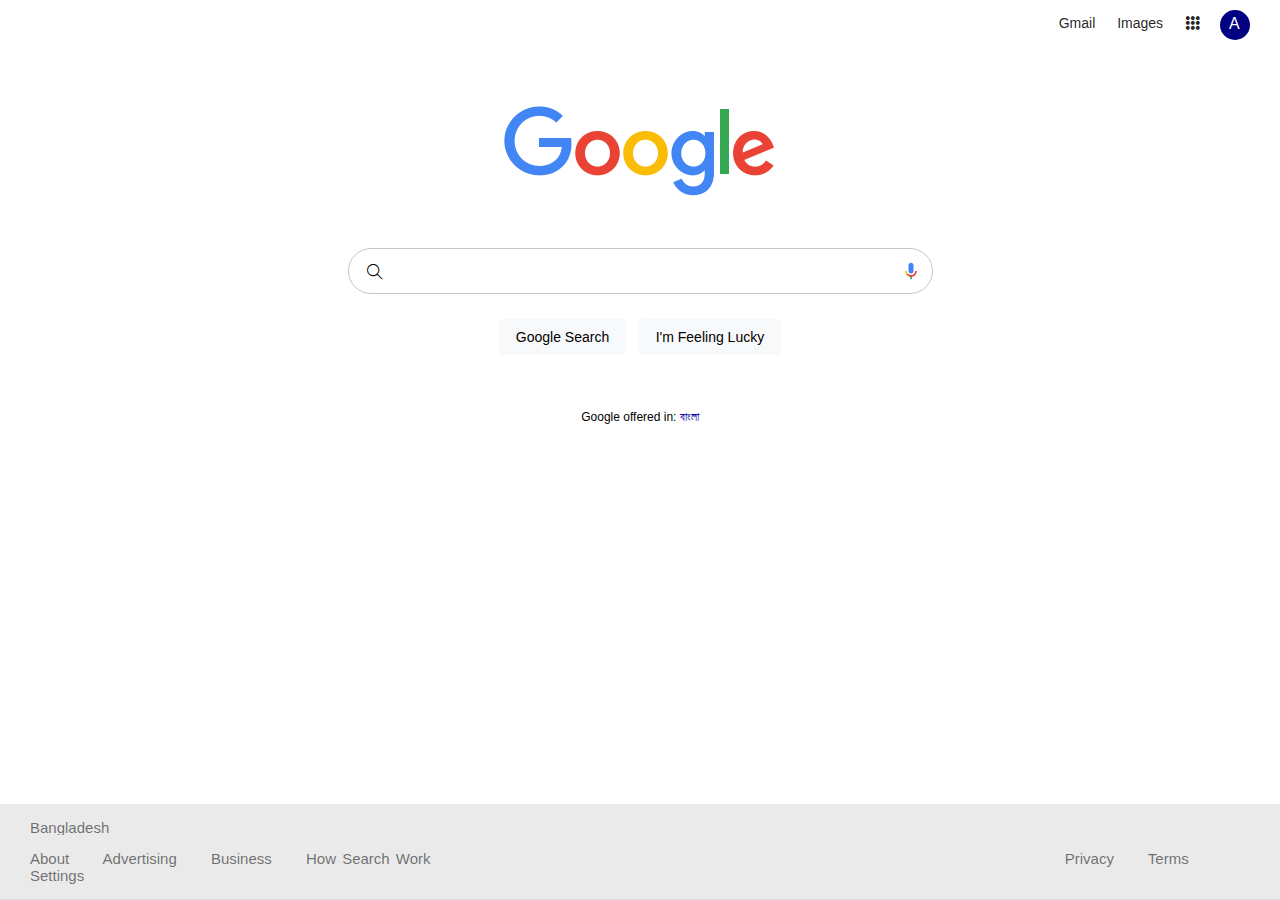
<file: google/Index.html>
<!DOCTYPE html>
<html lang="en">

<head>
    <meta charset="UTF-8">
    <meta http-equiv="X-UA-Compatible" content="IE=edge">
    <meta name="viewport" content="width=device-width, initial-scale=1.0">
    <title>Google</title>
    <!-- Favicon Start -->
    <link rel="shortcut icon" href="assets/img/favicon.png" type="image/x-icon">

    <!-- Font Awesome Start  -->
    <link rel="stylesheet" href="assets/fonts/Font Awesome/css/all.css">

    <!-- Themify Icon  -->
    <link rel="stylesheet" href="assets/fonts/Themify Icon/themify-icons.css">

    <!-- Style Sheet  -->
    <link rel="stylesheet" href="assets/css/style.css">
</head>

<body>
    <div class="header">
        <p>
            <a href="">Gmail</a>
            <a href="">Images</a>
            <a href=""><i class="fas fa-ellipsis-v"></i><i class="fas fa-ellipsis-v"></i><i
                    class="fas fa-ellipsis-v"></i></a>
        </p>
    </div>

    <div class="a">
        <p>A</p>
    </div>
    <div class="google">
        <!-- Banner  -->
        <img src="assets/img/google banner.png" alt="">
        <!-- Banner -->

        <!-- Search Input  -->
        <div class="search">

            <i class="ti-search"></i>

            <!-- Mic  -->
            <svg class="HPVvwb" focusable="false" viewBox="0 0 24 24" xmlns="http://www.w3.org/2000/svg">
                <path fill="#4285f4"
                    d="m12 15c1.66 0 3-1.31 3-2.97v-7.02c0-1.66-1.34-3.01-3-3.01s-3 1.34-3 3.01v7.02c0 1.66 1.34 2.97 3 2.97z">
                </path>
                <path fill="#34a853" d="m11 18.08h2v3.92h-2z"></path>
                <path fill="#fbbc05"
                    d="m7.05 16.87c-1.27-1.33-2.05-2.83-2.05-4.87h2c0 1.45 0.56 2.42 1.47 3.38v0.32l-1.15 1.18z"></path>
                <path fill="#ea4335"
                    d="m12 16.93a4.97 5.25 0 0 1 -3.54 -1.55l-1.41 1.49c1.26 1.34 3.02 2.13 4.95 2.13 3.87 0 6.99-2.92 6.99-7h-1.99c0 2.92-2.24 4.93-5 4.93z">
                </path>
            </svg>
            <!-- Mic -->

            <input type="Search">
            <!-- Search Input end  -->

            <div class="button">
                <button><a href="">Google Search</a></button>
                <button><a href=""> I'm Feeling Lucky</a></button>
            </div>
            <p>Google offered in: <a href="#"> বাংলা</a></p>

        </div>
    </div>
    <div class="bangladesh">
        <p>Bangladesh</p>
    </div>

    <div class="footer">
        <a href="">About</a>
        <a href="">Advertising</a>
        <a href="">Business</a>
        <a href="">How Search Work</a>
        <a href="">Privacy</a>
        <a href="">Terms</a>
        <a href="">Settings</a>
    </div>
</body>

</html>
</file>
<file: google/assets/fonts/Themify Icon/themify-icons.css>
@font-face {
	font-family: 'themify';
	src:url('fonts/themify.eot?-fvbane');
	src:url('fonts/themify.eot?#iefix-fvbane') format('embedded-opentype'),
		url('fonts/themify.woff?-fvbane') format('woff'),
		url('fonts/themify.ttf?-fvbane') format('truetype'),
		url('fonts/themify.svg?-fvbane#themify') format('svg');
	font-weight: normal;
	font-style: normal;
}

[class^="ti-"], [class*=" ti-"] {
	font-family: 'themify';
	speak: none;
	font-style: normal;
	font-weight: normal;
	font-variant: normal;
	text-transform: none;
	line-height: 1;

	/* Better Font Rendering =========== */
	-webkit-font-smoothing: antialiased;
	-moz-osx-font-smoothing: grayscale;
}

.ti-wand:before {
	content: "\e600";
}
.ti-volume:before {
	content: "\e601";
}
.ti-user:before {
	content: "\e602";
}
.ti-unlock:before {
	content: "\e603";
}
.ti-unlink:before {
	content: "\e604";
}
.ti-trash:before {
	content: "\e605";
}
.ti-thought:before {
	content: "\e606";
}
.ti-target:before {
	content: "\e607";
}
.ti-tag:before {
	content: "\e608";
}
.ti-tablet:before {
	content: "\e609";
}
.ti-star:before {
	content: "\e60a";
}
.ti-spray:before {
	content: "\e60b";
}
.ti-signal:before {
	content: "\e60c";
}
.ti-shopping-cart:before {
	content: "\e60d";
}
.ti-shopping-cart-full:before {
	content: "\e60e";
}
.ti-settings:before {
	content: "\e60f";
}
.ti-search:before {
	content: "\e610";
}
.ti-zoom-in:before {
	content: "\e611";
}
.ti-zoom-out:before {
	content: "\e612";
}
.ti-cut:before {
	content: "\e613";
}
.ti-ruler:before {
	content: "\e614";
}
.ti-ruler-pencil:before {
	content: "\e615";
}
.ti-ruler-alt:before {
	content: "\e616";
}
.ti-bookmark:before {
	content: "\e617";
}
.ti-bookmark-alt:before {
	content: "\e618";
}
.ti-reload:before {
	content: "\e619";
}
.ti-plus:before {
	content: "\e61a";
}
.ti-pin:before {
	content: "\e61b";
}
.ti-pencil:before {
	content: "\e61c";
}
.ti-pencil-alt:before {
	content: "\e61d";
}
.ti-paint-roller:before {
	content: "\e61e";
}
.ti-paint-bucket:before {
	content: "\e61f";
}
.ti-na:before {
	content: "\e620";
}
.ti-mobile:before {
	content: "\e621";
}
.ti-minus:before {
	content: "\e622";
}
.ti-medall:before {
	content: "\e623";
}
.ti-medall-alt:before {
	content: "\e624";
}
.ti-marker:before {
	content: "\e625";
}
.ti-marker-alt:before {
	content: "\e626";
}
.ti-arrow-up:before {
	content: "\e627";
}
.ti-arrow-right:before {
	content: "\e628";
}
.ti-arrow-left:before {
	content: "\e629";
}
.ti-arrow-down:before {
	content: "\e62a";
}
.ti-lock:before {
	content: "\e62b";
}
.ti-location-arrow:before {
	content: "\e62c";
}
.ti-link:before {
	content: "\e62d";
}
.ti-layout:before {
	content: "\e62e";
}
.ti-layers:before {
	content: "\e62f";
}
.ti-layers-alt:before {
	content: "\e630";
}
.ti-key:before {
	content: "\e631";
}
.ti-import:before {
	content: "\e632";
}
.ti-image:before {
	content: "\e633";
}
.ti-heart:before {
	content: "\e634";
}
.ti-heart-broken:before {
	content: "\e635";
}
.ti-hand-stop:before {
	content: "\e636";
}
.ti-hand-open:before {
	content: "\e637";
}
.ti-hand-drag:before {
	content: "\e638";
}
.ti-folder:before {
	content: "\e639";
}
.ti-flag:before {
	content: "\e63a";
}
.ti-flag-alt:before {
	content: "\e63b";
}
.ti-flag-alt-2:before {
	content: "\e63c";
}
.ti-eye:before {
	content: "\e63d";
}
.ti-export:before {
	content: "\e63e";
}
.ti-exchange-vertical:before {
	content: "\e63f";
}
.ti-desktop:before {
	content: "\e640";
}
.ti-cup:before {
	content: "\e641";
}
.ti-crown:before {
	content: "\e642";
}
.ti-comments:before {
	content: "\e643";
}
.ti-comment:before {
	content: "\e644";
}
.ti-comment-alt:before {
	content: "\e645";
}
.ti-close:before {
	content: "\e646";
}
.ti-clip:before {
	content: "\e647";
}
.ti-angle-up:before {
	content: "\e648";
}
.ti-angle-right:before {
	content: "\e649";
}
.ti-angle-left:before {
	content: "\e64a";
}
.ti-angle-down:before {
	content: "\e64b";
}
.ti-check:before {
	content: "\e64c";
}
.ti-check-box:before {
	content: "\e64d";
}
.ti-camera:before {
	content: "\e64e";
}
.ti-announcement:before {
	content: "\e64f";
}
.ti-brush:before {
	content: "\e650";
}
.ti-briefcase:before {
	content: "\e651";
}
.ti-bolt:before {
	content: "\e652";
}
.ti-bolt-alt:before {
	content: "\e653";
}
.ti-blackboard:before {
	content: "\e654";
}
.ti-bag:before {
	content: "\e655";
}
.ti-move:before {
	content: "\e656";
}
.ti-arrows-vertical:before {
	content: "\e657";
}
.ti-arrows-horizontal:before {
	content: "\e658";
}
.ti-fullscreen:before {
	content: "\e659";
}
.ti-arrow-top-right:before {
	content: "\e65a";
}
.ti-arrow-top-left:before {
	content: "\e65b";
}
.ti-arrow-circle-up:before {
	content: "\e65c";
}
.ti-arrow-circle-right:before {
	content: "\e65d";
}
.ti-arrow-circle-left:before {
	content: "\e65e";
}
.ti-arrow-circle-down:before {
	content: "\e65f";
}
.ti-angle-double-up:before {
	content: "\e660";
}
.ti-angle-double-right:before {
	content: "\e661";
}
.ti-angle-double-left:before {
	content: "\e662";
}
.ti-angle-double-down:before {
	content: "\e663";
}
.ti-zip:before {
	content: "\e664";
}
.ti-world:before {
	content: "\e665";
}
.ti-wheelchair:before {
	content: "\e666";
}
.ti-view-list:before {
	content: "\e667";
}
.ti-view-list-alt:before {
	content: "\e668";
}
.ti-view-grid:before {
	content: "\e669";
}
.ti-uppercase:before {
	content: "\e66a";
}
.ti-upload:before {
	content: "\e66b";
}
.ti-underline:before {
	content: "\e66c";
}
.ti-truck:before {
	content: "\e66d";
}
.ti-timer:before {
	content: "\e66e";
}
.ti-ticket:before {
	content: "\e66f";
}
.ti-thumb-up:before {
	content: "\e670";
}
.ti-thumb-down:before {
	content: "\e671";
}
.ti-text:before {
	content: "\e672";
}
.ti-stats-up:before {
	content: "\e673";
}
.ti-stats-down:before {
	content: "\e674";
}
.ti-split-v:before {
	content: "\e675";
}
.ti-split-h:before {
	content: "\e676";
}
.ti-smallcap:before {
	content: "\e677";
}
.ti-shine:before {
	content: "\e678";
}
.ti-shift-right:before {
	content: "\e679";
}
.ti-shift-left:before {
	content: "\e67a";
}
.ti-shield:before {
	content: "\e67b";
}
.ti-notepad:before {
	content: "\e67c";
}
.ti-server:before {
	content: "\e67d";
}
.ti-quote-right:before {
	content: "\e67e";
}
.ti-quote-left:before {
	content: "\e67f";
}
.ti-pulse:before {
	content: "\e680";
}
.ti-printer:before {
	content: "\e681";
}
.ti-power-off:before {
	content: "\e682";
}
.ti-plug:before {
	content: "\e683";
}
.ti-pie-chart:before {
	content: "\e684";
}
.ti-paragraph:before {
	content: "\e685";
}
.ti-panel:before {
	content: "\e686";
}
.ti-package:before {
	content: "\e687";
}
.ti-music:before {
	content: "\e688";
}
.ti-music-alt:before {
	content: "\e689";
}
.ti-mouse:before {
	content: "\e68a";
}
.ti-mouse-alt:before {
	content: "\e68b";
}
.ti-money:before {
	content: "\e68c";
}
.ti-microphone:before {
	content: "\e68d";
}
.ti-menu:before {
	content: "\e68e";
}
.ti-menu-alt:before {
	content: "\e68f";
}
.ti-map:before {
	content: "\e690";
}
.ti-map-alt:before {
	content: "\e691";
}
.ti-loop:before {
	content: "\e692";
}
.ti-location-pin:before {
	content: "\e693";
}
.ti-list:before {
	content: "\e694";
}
.ti-light-bulb:before {
	content: "\e695";
}
.ti-Italic:before {
	content: "\e696";
}
.ti-info:before {
	content: "\e697";
}
.ti-infinite:before {
	content: "\e698";
}
.ti-id-badge:before {
	content: "\e699";
}
.ti-hummer:before {
	content: "\e69a";
}
.ti-home:before {
	content: "\e69b";
}
.ti-help:before {
	content: "\e69c";
}
.ti-headphone:before {
	content: "\e69d";
}
.ti-harddrives:before {
	content: "\e69e";
}
.ti-harddrive:before {
	content: "\e69f";
}
.ti-gift:before {
	content: "\e6a0";
}
.ti-game:before {
	content: "\e6a1";
}
.ti-filter:before {
	content: "\e6a2";
}
.ti-files:before {
	content: "\e6a3";
}
.ti-file:before {
	content: "\e6a4";
}
.ti-eraser:before {
	content: "\e6a5";
}
.ti-envelope:before {
	content: "\e6a6";
}
.ti-download:before {
	content: "\e6a7";
}
.ti-direction:before {
	content: "\e6a8";
}
.ti-direction-alt:before {
	content: "\e6a9";
}
.ti-dashboard:before {
	content: "\e6aa";
}
.ti-control-stop:before {
	content: "\e6ab";
}
.ti-control-shuffle:before {
	content: "\e6ac";
}
.ti-control-play:before {
	content: "\e6ad";
}
.ti-control-pause:before {
	content: "\e6ae";
}
.ti-control-forward:before {
	content: "\e6af";
}
.ti-control-backward:before {
	content: "\e6b0";
}
.ti-cloud:before {
	content: "\e6b1";
}
.ti-cloud-up:before {
	content: "\e6b2";
}
.ti-cloud-down:before {
	content: "\e6b3";
}
.ti-clipboard:before {
	content: "\e6b4";
}
.ti-car:before {
	content: "\e6b5";
}
.ti-calendar:before {
	content: "\e6b6";
}
.ti-book:before {
	content: "\e6b7";
}
.ti-bell:before {
	content: "\e6b8";
}
.ti-basketball:before {
	content: "\e6b9";
}
.ti-bar-chart:before {
	content: "\e6ba";
}
.ti-bar-chart-alt:before {
	content: "\e6bb";
}
.ti-back-right:before {
	content: "\e6bc";
}
.ti-back-left:before {
	content: "\e6bd";
}
.ti-arrows-corner:before {
	content: "\e6be";
}
.ti-archive:before {
	content: "\e6bf";
}
.ti-anchor:before {
	content: "\e6c0";
}
.ti-align-right:before {
	content: "\e6c1";
}
.ti-align-left:before {
	content: "\e6c2";
}
.ti-align-justify:before {
	content: "\e6c3";
}
.ti-align-center:before {
	content: "\e6c4";
}
.ti-alert:before {
	content: "\e6c5";
}
.ti-alarm-clock:before {
	content: "\e6c6";
}
.ti-agenda:before {
	content: "\e6c7";
}
.ti-write:before {
	content: "\e6c8";
}
.ti-window:before {
	content: "\e6c9";
}
.ti-widgetized:before {
	content: "\e6ca";
}
.ti-widget:before {
	content: "\e6cb";
}
.ti-widget-alt:before {
	content: "\e6cc";
}
.ti-wallet:before {
	content: "\e6cd";
}
.ti-video-clapper:before {
	content: "\e6ce";
}
.ti-video-camera:before {
	content: "\e6cf";
}
.ti-vector:before {
	content: "\e6d0";
}
.ti-themify-logo:before {
	content: "\e6d1";
}
.ti-themify-favicon:before {
	content: "\e6d2";
}
.ti-themify-favicon-alt:before {
	content: "\e6d3";
}
.ti-support:before {
	content: "\e6d4";
}
.ti-stamp:before {
	content: "\e6d5";
}
.ti-split-v-alt:before {
	content: "\e6d6";
}
.ti-slice:before {
	content: "\e6d7";
}
.ti-shortcode:before {
	content: "\e6d8";
}
.ti-shift-right-alt:before {
	content: "\e6d9";
}
.ti-shift-left-alt:before {
	content: "\e6da";
}
.ti-ruler-alt-2:before {
	content: "\e6db";
}
.ti-receipt:before {
	content: "\e6dc";
}
.ti-pin2:before {
	content: "\e6dd";
}
.ti-pin-alt:before {
	content: "\e6de";
}
.ti-pencil-alt2:before {
	content: "\e6df";
}
.ti-palette:before {
	content: "\e6e0";
}
.ti-more:before {
	content: "\e6e1";
}
.ti-more-alt:before {
	content: "\e6e2";
}
.ti-microphone-alt:before {
	content: "\e6e3";
}
.ti-magnet:before {
	content: "\e6e4";
}
.ti-line-double:before {
	content: "\e6e5";
}
.ti-line-dotted:before {
	content: "\e6e6";
}
.ti-line-dashed:before {
	content: "\e6e7";
}
.ti-layout-width-full:before {
	content: "\e6e8";
}
.ti-layout-width-default:before {
	content: "\e6e9";
}
.ti-layout-width-default-alt:before {
	content: "\e6ea";
}
.ti-layout-tab:before {
	content: "\e6eb";
}
.ti-layout-tab-window:before {
	content: "\e6ec";
}
.ti-layout-tab-v:before {
	content: "\e6ed";
}
.ti-layout-tab-min:before {
	content: "\e6ee";
}
.ti-layout-slider:before {
	content: "\e6ef";
}
.ti-layout-slider-alt:before {
	content: "\e6f0";
}
.ti-layout-sidebar-right:before {
	content: "\e6f1";
}
.ti-layout-sidebar-none:before {
	content: "\e6f2";
}
.ti-layout-sidebar-left:before {
	content: "\e6f3";
}
.ti-layout-placeholder:before {
	content: "\e6f4";
}
.ti-layout-menu:before {
	content: "\e6f5";
}
.ti-layout-menu-v:before {
	content: "\e6f6";
}
.ti-layout-menu-separated:before {
	content: "\e6f7";
}
.ti-layout-menu-full:before {
	content: "\e6f8";
}
.ti-layout-media-right-alt:before {
	content: "\e6f9";
}
.ti-layout-media-right:before {
	content: "\e6fa";
}
.ti-layout-media-overlay:before {
	content: "\e6fb";
}
.ti-layout-media-overlay-alt:before {
	content: "\e6fc";
}
.ti-layout-media-overlay-alt-2:before {
	content: "\e6fd";
}
.ti-layout-media-left-alt:before {
	content: "\e6fe";
}
.ti-layout-media-left:before {
	content: "\e6ff";
}
.ti-layout-media-center-alt:before {
	content: "\e700";
}
.ti-layout-media-center:before {
	content: "\e701";
}
.ti-layout-list-thumb:before {
	content: "\e702";
}
.ti-layout-list-thumb-alt:before {
	content: "\e703";
}
.ti-layout-list-post:before {
	content: "\e704";
}
.ti-layout-list-large-image:before {
	content: "\e705";
}
.ti-layout-line-solid:before {
	content: "\e706";
}
.ti-layout-grid4:before {
	content: "\e707";
}
.ti-layout-grid3:before {
	content: "\e708";
}
.ti-layout-grid2:before {
	content: "\e709";
}
.ti-layout-grid2-thumb:before {
	content: "\e70a";
}
.ti-layout-cta-right:before {
	content: "\e70b";
}
.ti-layout-cta-left:before {
	content: "\e70c";
}
.ti-layout-cta-center:before {
	content: "\e70d";
}
.ti-layout-cta-btn-right:before {
	content: "\e70e";
}
.ti-layout-cta-btn-left:before {
	content: "\e70f";
}
.ti-layout-column4:before {
	content: "\e710";
}
.ti-layout-column3:before {
	content: "\e711";
}
.ti-layout-column2:before {
	content: "\e712";
}
.ti-layout-accordion-separated:before {
	content: "\e713";
}
.ti-layout-accordion-merged:before {
	content: "\e714";
}
.ti-layout-accordion-list:before {
	content: "\e715";
}
.ti-ink-pen:before {
	content: "\e716";
}
.ti-info-alt:before {
	content: "\e717";
}
.ti-help-alt:before {
	content: "\e718";
}
.ti-headphone-alt:before {
	content: "\e719";
}
.ti-hand-point-up:before {
	content: "\e71a";
}
.ti-hand-point-right:before {
	content: "\e71b";
}
.ti-hand-point-left:before {
	content: "\e71c";
}
.ti-hand-point-down:before {
	content: "\e71d";
}
.ti-gallery:before {
	content: "\e71e";
}
.ti-face-smile:before {
	content: "\e71f";
}
.ti-face-sad:before {
	content: "\e720";
}
.ti-credit-card:before {
	content: "\e721";
}
.ti-control-skip-forward:before {
	content: "\e722";
}
.ti-control-skip-backward:before {
	content: "\e723";
}
.ti-control-record:before {
	content: "\e724";
}
.ti-control-eject:before {
	content: "\e725";
}
.ti-comments-smiley:before {
	content: "\e726";
}
.ti-brush-alt:before {
	content: "\e727";
}
.ti-youtube:before {
	content: "\e728";
}
.ti-vimeo:before {
	content: "\e729";
}
.ti-twitter:before {
	content: "\e72a";
}
.ti-time:before {
	content: "\e72b";
}
.ti-tumblr:before {
	content: "\e72c";
}
.ti-skype:before {
	content: "\e72d";
}
.ti-share:before {
	content: "\e72e";
}
.ti-share-alt:before {
	content: "\e72f";
}
.ti-rocket:before {
	content: "\e730";
}
.ti-pinterest:before {
	content: "\e731";
}
.ti-new-window:before {
	content: "\e732";
}
.ti-microsoft:before {
	content: "\e733";
}
.ti-list-ol:before {
	content: "\e734";
}
.ti-linkedin:before {
	content: "\e735";
}
.ti-layout-sidebar-2:before {
	content: "\e736";
}
.ti-layout-grid4-alt:before {
	content: "\e737";
}
.ti-layout-grid3-alt:before {
	content: "\e738";
}
.ti-layout-grid2-alt:before {
	content: "\e739";
}
.ti-layout-column4-alt:before {
	content: "\e73a";
}
.ti-layout-column3-alt:before {
	content: "\e73b";
}
.ti-layout-column2-alt:before {
	content: "\e73c";
}
.ti-instagram:before {
	content: "\e73d";
}
.ti-google:before {
	content: "\e73e";
}
.ti-github:before {
	content: "\e73f";
}
.ti-flickr:before {
	content: "\e740";
}
.ti-facebook:before {
	content: "\e741";
}
.ti-dropbox:before {
	content: "\e742";
}
.ti-dribbble:before {
	content: "\e743";
}
.ti-apple:before {
	content: "\e744";
}
.ti-android:before {
	content: "\e745";
}
.ti-save:before {
	content: "\e746";
}
.ti-save-alt:before {
	content: "\e747";
}
.ti-yahoo:before {
	content: "\e748";
}
.ti-wordpress:before {
	content: "\e749";
}
.ti-vimeo-alt:before {
	content: "\e74a";
}
.ti-twitter-alt:before {
	content: "\e74b";
}
.ti-tumblr-alt:before {
	content: "\e74c";
}
.ti-trello:before {
	content: "\e74d";
}
.ti-stack-overflow:before {
	content: "\e74e";
}
.ti-soundcloud:before {
	content: "\e74f";
}
.ti-sharethis:before {
	content: "\e750";
}
.ti-sharethis-alt:before {
	content: "\e751";
}
.ti-reddit:before {
	content: "\e752";
}
.ti-pinterest-alt:before {
	content: "\e753";
}
.ti-microsoft-alt:before {
	content: "\e754";
}
.ti-linux:before {
	content: "\e755";
}
.ti-jsfiddle:before {
	content: "\e756";
}
.ti-joomla:before {
	content: "\e757";
}
.ti-html5:before {
	content: "\e758";
}
.ti-flickr-alt:before {
	content: "\e759";
}
.ti-email:before {
	content: "\e75a";
}
.ti-drupal:before {
	content: "\e75b";
}
.ti-dropbox-alt:before {
	content: "\e75c";
}
.ti-css3:before {
	content: "\e75d";
}
.ti-rss:before {
	content: "\e75e";
}
.ti-rss-alt:before {
	content: "\e75f";
}
</file>
<file: google/assets/css/style.css>
* {
    margin: 0px;
    padding: 0px;
    font-family: arial, sans-serif;
    cursor: pointer;
}

.header {
    width: 100%;
    word-spacing: 18px;
}

.header p {
    position: absolute;
    top: 15px;
    right: 80px;
    font-size: 14px;
    color: black;

}

.header p a {
    text-decoration: none;
    color: rgba(0,0,0,0.87);
}

.header p a:nth-child(3) {
    height: 40px;
    width: 40px;

}
.header p a:nth-child(3):hover {
 border-radius: 50%;
 background-color: rgb(206, 200, 200);
}

.a {
    position: absolute;
    top: 10px;
    right: 30px;
    text-align: center;
    overflow: hidden;
    width: 30px;
    height: 30px;
    border-radius: 50%;
    background-color: navy;
}
.a p {
    color: white;
    border-radius: 50%;
    position: absolute;
    margin: 5px 9px ;

}

.header p a:hover {
text-decoration: underline;

}



.google {
    width: 585px;
    margin: 106px auto ;
    position: relative; 
    text-align: center;
}

.google .search input:focus {
    outline: none;
}

.google img {
    display: block;
    margin: 0px auto 0px;
}

.google .search input {
    width: 585px;
    height: 46px;
    border-radius: 100px;
    margin: 50px auto 0px;
    padding: 6px 44px 6px 44px;
    border: 1px solid #cac5c5;
    
}

.google .search input:hover {
    box-shadow: .5px 1px 3px rgb(190, 185, 185);
    border: 1px solid #cac5c5;
}


.google .search svg {
    height: 20px;
    width: 20px;
    position: absolute;
    top: 155px;
    right: 12px;
}

.google .search i {
    height: 20px;
    width: 20px;
    position: absolute;
    top: 158px;
    left: 17px;
}

.google .search .button button {
    background-color: #f8f9fa;
    border: 1px solid #f8f9fa;
    border-radius: 4px;
    color: #3c4043; 
    font-size: 14px;
    padding: 0px 16px;
    height: 36px;
    margin: 25px 4px;
}
.google .search .button a {
    color: black;
    text-decoration: none;
}
.google .search .button button:hover{

    box-shadow: 2px 1px 4px #3c4043; 
 
}

.google .search a {
    text-decoration: none;
    color: #1a0dab;
}

.google .search p {
    font-size: 12px;
    margin: 30px auto;
   
}

.bangladesh {
    padding: 15px 30px;
    border-bottom: 1px solid #dadce0;
    font-size: 15px;
    color: rgba(0,0,0,.54);
    width: 96%;
    background-color: #eaeaea;
    position: absolute;
    bottom: 48px;
}

.footer {
    border-bottom: 1px solid #dadce0;
    font-size: 15px;
    color: rgba(0,0,0,.54);
    width: 96%;
    background-color: #eaeaea;
    text-decoration: none;
    padding: 15px 30px;
    word-spacing: 30px;
    position: absolute;
    bottom: 0px;
}

.footer a {
    text-decoration: none;
    color: rgba(0,0,0,.54);
}

.footer a:hover {
    color: rgba(0,0,0,.54);
    text-decoration: underline;

}

.footer a:nth-child(4){
    word-spacing: 2px;

}
.footer a:nth-child(5){
    margin-left: 600px;
}
</file>
